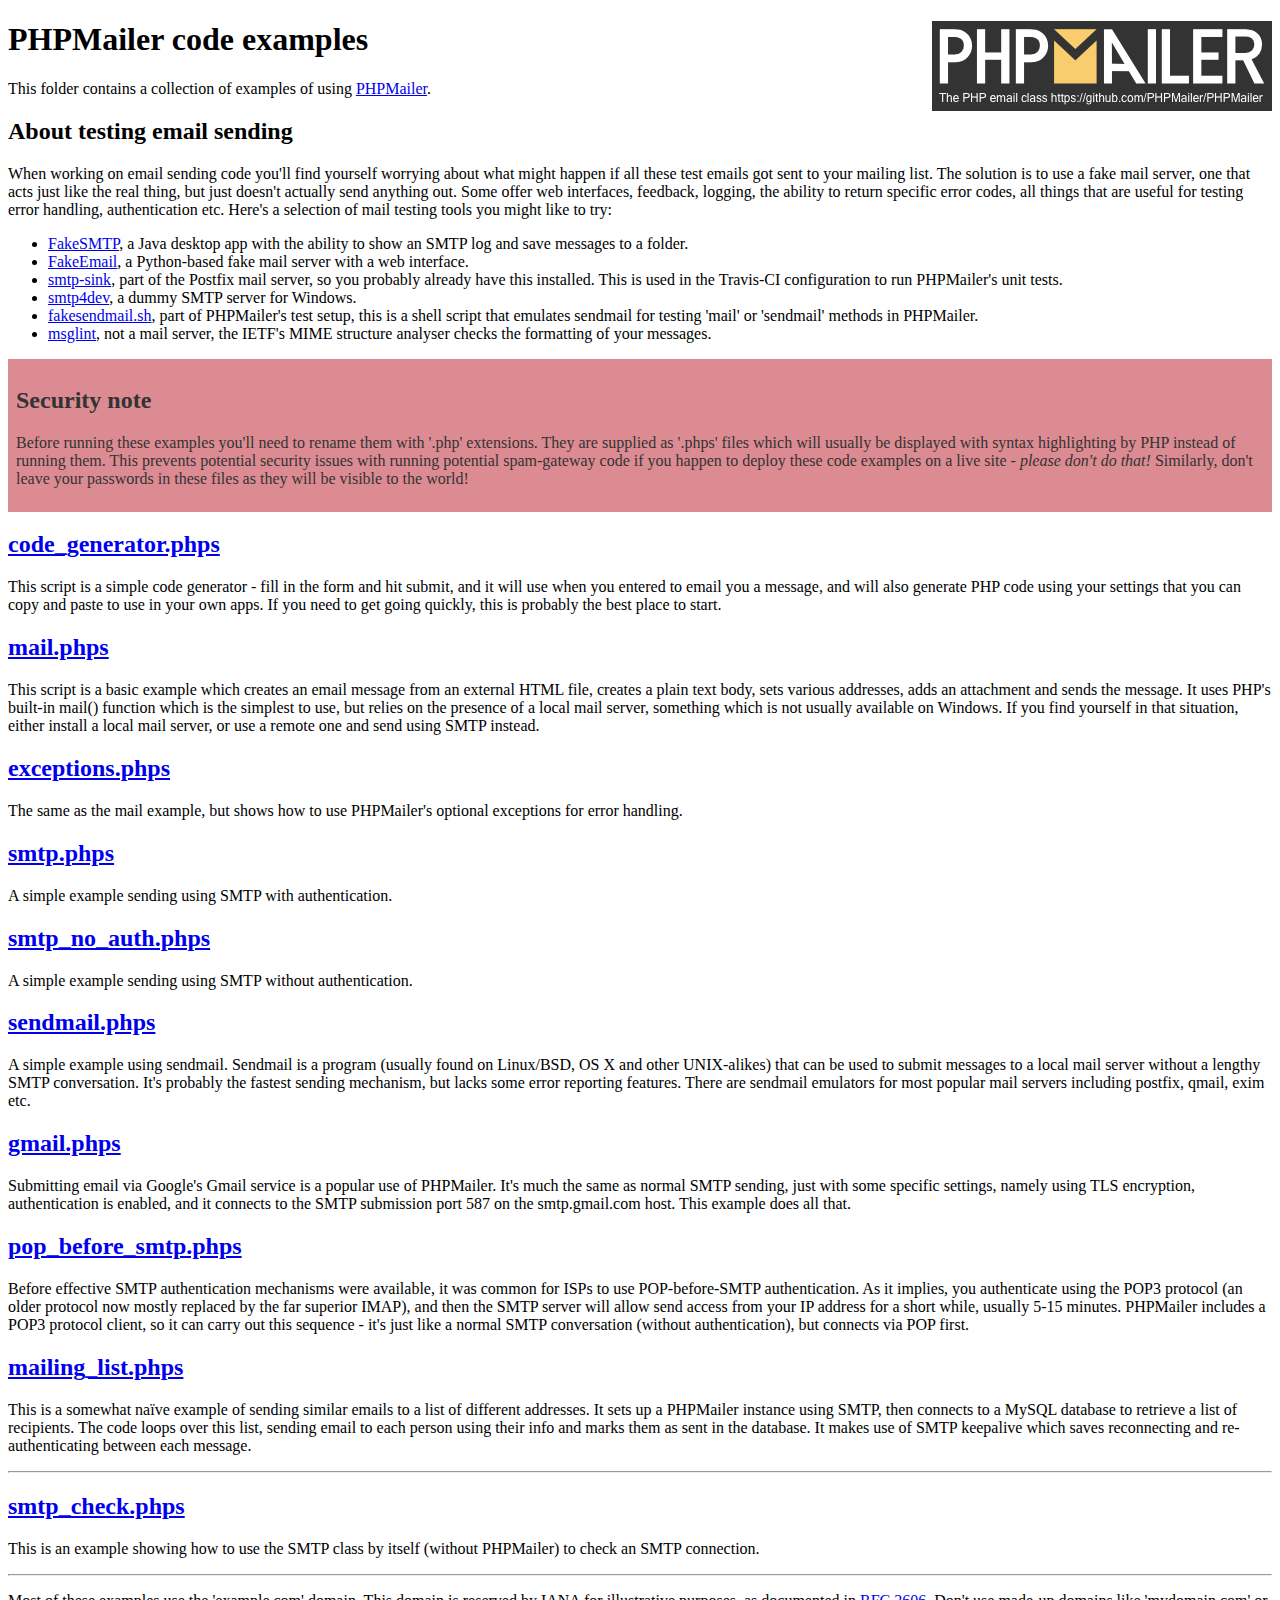
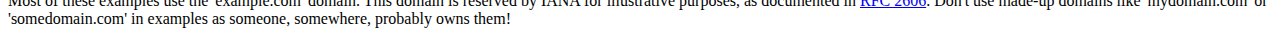
<file: code/resources/phpMailer/examples/index.html>
<!DOCTYPE html>
<html>
<head>
    <meta charset="UTF-8">
    <title>PHPMailer Examples</title>
</head>
<body>
<h1>PHPMailer code examples<a href="https://github.com/PHPMailer/PHPMailer"><img src="images/phpmailer.png"
                                                                                 style="float:right; border:0;"
                                                                                 alt="PHPMailer logo"></a></h1>
<p>This folder contains a collection of examples of using <a href="https://github.com/PHPMailer/PHPMailer">PHPMailer</a>.
</p>
<h2>About testing email sending</h2>
<p>When working on email sending code you'll find yourself worrying about what might happen if all these test emails got
    sent to your mailing list. The solution is to use a fake mail server, one that acts just like the real thing, but
    just doesn't actually send anything out. Some offer web interfaces, feedback, logging, the ability to return
    specific error codes, all things that are useful for testing error handling, authentication etc. Here's a selection
    of mail testing tools you might like to try:</p>
<ul>
    <li><a href="https://github.com/Nilhcem/FakeSMTP">FakeSMTP</a>, a Java desktop app with the ability to show an SMTP
        log and save messages to a folder.
    </li>
    <li><a href="https://github.com/isotoma/FakeEmail">FakeEmail</a>, a Python-based fake mail server with a web
        interface.
    </li>
    <li><a href="http://www.postfix.org/smtp-sink.1.html">smtp-sink</a>, part of the Postfix mail server, so you
        probably already have this installed. This is used in the Travis-CI configuration to run PHPMailer's unit tests.
    </li>
    <li><a href="http://smtp4dev.codeplex.com">smtp4dev</a>, a dummy SMTP server for Windows.</li>
    <li><a href="https://github.com/PHPMailer/PHPMailer/blob/master/test/fakesendmail.sh">fakesendmail.sh</a>, part of
        PHPMailer's test setup, this is a shell script that emulates sendmail for testing 'mail' or 'sendmail' methods
        in PHPMailer.
    </li>
    <li><a href="http://tools.ietf.org/tools/msglint/">msglint</a>, not a mail server, the IETF's MIME structure
        analyser checks the formatting of your messages.
    </li>
</ul>
<div style="padding: 8px; color: #333333; background-color: #dc8b92">
    <h2>Security note</h2>
    <p>Before running these examples you'll need to rename them with '.php' extensions. They are supplied as '.phps'
        files which will usually be displayed with syntax highlighting by PHP instead of running them. This prevents
        potential security issues with running potential spam-gateway code if you happen to deploy these code examples
        on a live site - <em>please don't do that!</em> Similarly, don't leave your passwords in these files as they
        will be visible to the world!</p>
</div>
<h2><a href="code_generator.phps">code_generator.phps</a></h2>
<p>This script is a simple code generator - fill in the form and hit submit, and it will use when you entered to email
    you a message, and will also generate PHP code using your settings that you can copy and paste to use in your own
    apps. If you need to get going quickly, this is probably the best place to start.</p>
<h2><a href="mail.phps">mail.phps</a></h2>
<p>This script is a basic example which creates an email message from an external HTML file, creates a plain text body,
    sets various addresses, adds an attachment and sends the message. It uses PHP's built-in mail() function which is
    the simplest to use, but relies on the presence of a local mail server, something which is not usually available on
    Windows. If you find yourself in that situation, either install a local mail server, or use a remote one and send
    using SMTP instead.</p>
<h2><a href="exceptions.phps">exceptions.phps</a></h2>
<p>The same as the mail example, but shows how to use PHPMailer's optional exceptions for error handling.</p>
<h2><a href="smtp.phps">smtp.phps</a></h2>
<p>A simple example sending using SMTP with authentication.</p>
<h2><a href="smtp_no_auth.phps">smtp_no_auth.phps</a></h2>
<p>A simple example sending using SMTP without authentication.</p>
<h2><a href="sendmail.phps">sendmail.phps</a></h2>
<p>A simple example using sendmail. Sendmail is a program (usually found on Linux/BSD, OS X and other UNIX-alikes) that
    can be used to submit messages to a local mail server without a lengthy SMTP conversation. It's probably the fastest
    sending mechanism, but lacks some error reporting features. There are sendmail emulators for most popular mail
    servers including postfix, qmail, exim etc.</p>
<h2><a href="gmail.phps">gmail.phps</a></h2>
<p>Submitting email via Google's Gmail service is a popular use of PHPMailer. It's much the same as normal SMTP sending,
    just with some specific settings, namely using TLS encryption, authentication is enabled, and it connects to the
    SMTP submission port 587 on the smtp.gmail.com host. This example does all that.</p>
<h2><a href="pop_before_smtp.phps">pop_before_smtp.phps</a></h2>
<p>Before effective SMTP authentication mechanisms were available, it was common for ISPs to use POP-before-SMTP
    authentication. As it implies, you authenticate using the POP3 protocol (an older protocol now mostly replaced by
    the far superior IMAP), and then the SMTP server will allow send access from your IP address for a short while,
    usually 5-15 minutes. PHPMailer includes a POP3 protocol client, so it can carry out this sequence - it's just like
    a normal SMTP conversation (without authentication), but connects via POP first.</p>
<h2><a href="mailing_list.phps">mailing_list.phps</a></h2>
<p>This is a somewhat naïve example of sending similar emails to a list of different addresses. It sets up a PHPMailer
    instance using SMTP, then connects to a MySQL database to retrieve a list of recipients. The code loops over this
    list, sending email to each person using their info and marks them as sent in the database. It makes use of SMTP
    keepalive which saves reconnecting and re-authenticating between each message.</p>
<hr>
<h2><a href="smtp_check.phps">smtp_check.phps</a></h2>
<p>This is an example showing how to use the SMTP class by itself (without PHPMailer) to check an SMTP connection.</p>
<hr>
<p>Most of these examples use the 'example.com' domain. This domain is reserved by IANA for illustrative purposes, as
    documented in <a href="http://tools.ietf.org/html/rfc2606">RFC 2606</a>. Don't use made-up domains like
    'mydomain.com' or 'somedomain.com' in examples as someone, somewhere, probably owns them!</p>
</body>
</html>
</file>
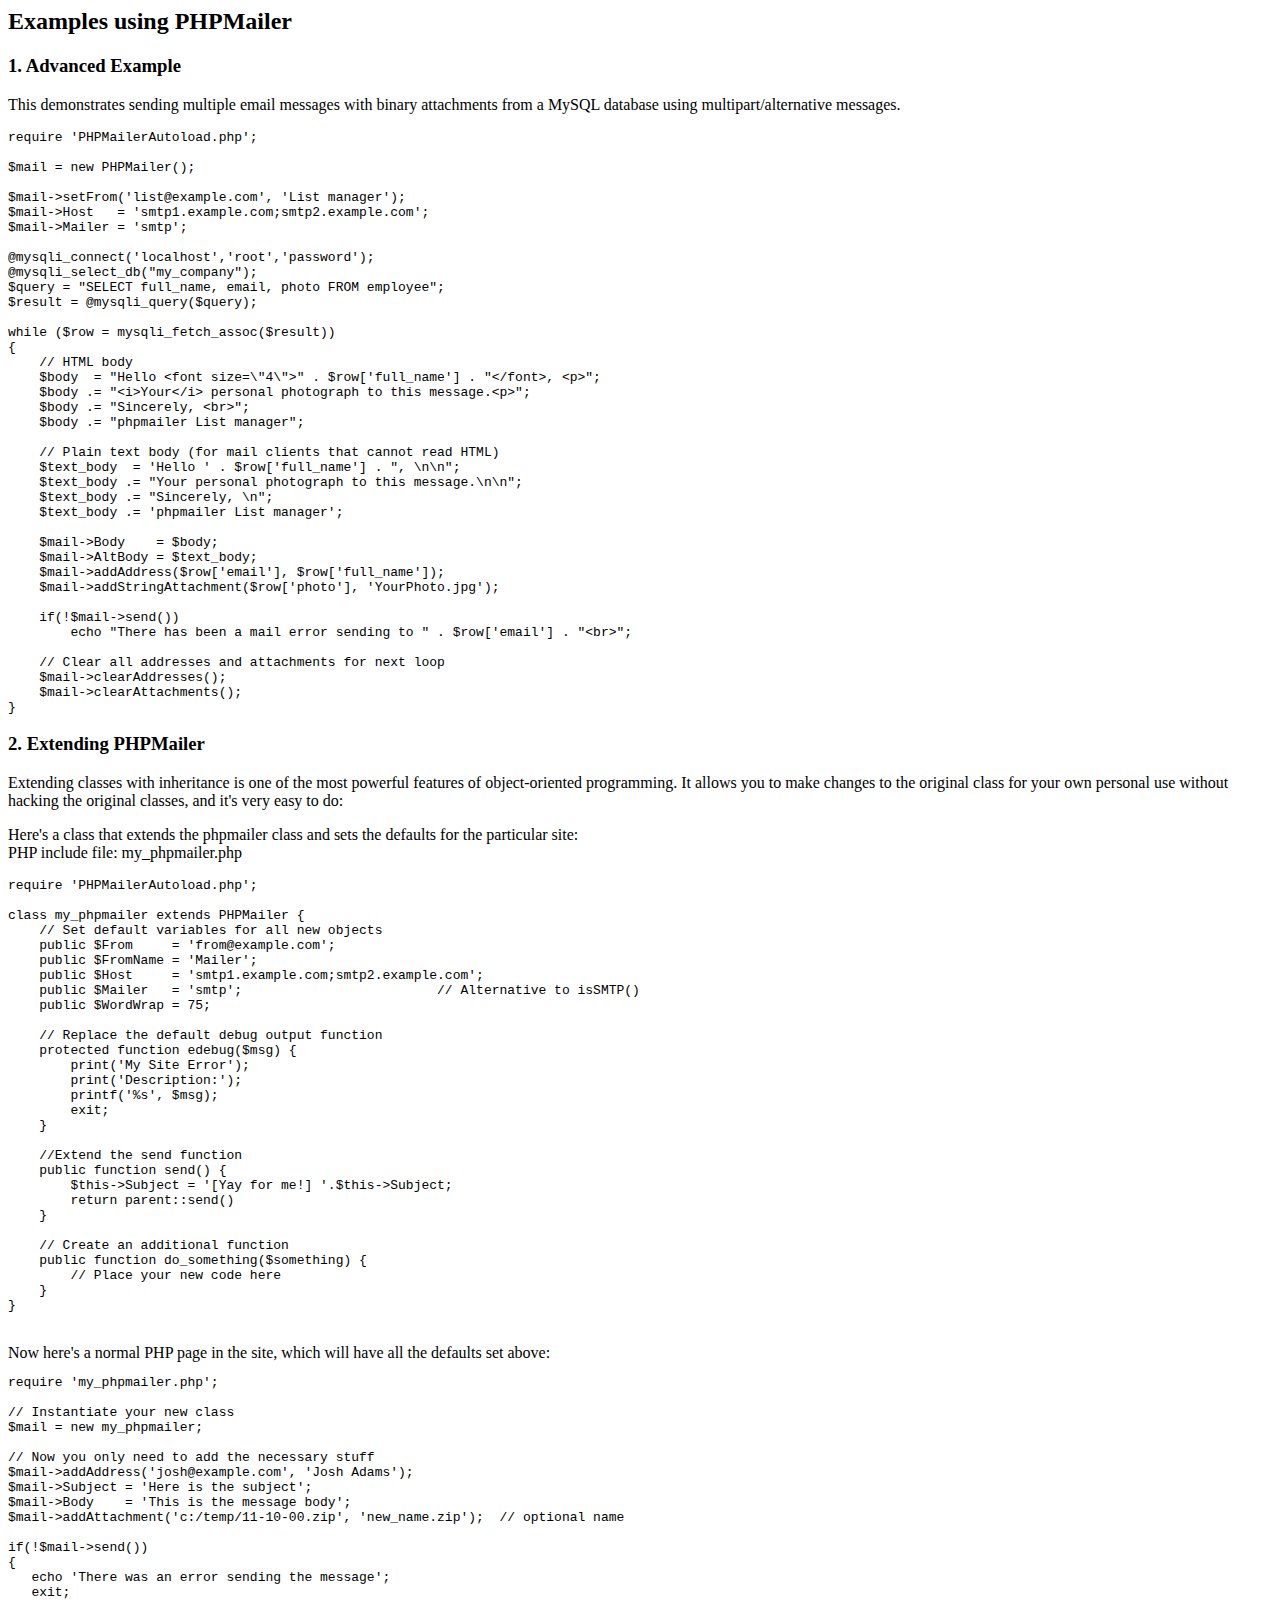
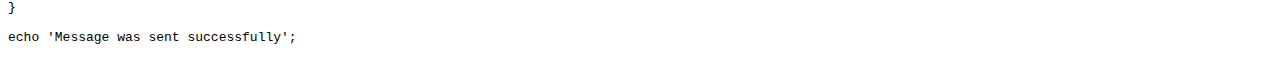
<file: code/resources/phpMailer/docs/extending.html>
<html>
<head>
    <title>Examples using phpmailer</title>
</head>

<body>

<h2>Examples using PHPMailer</h2>

<h3>1. Advanced Example</h3>
<p>

    This demonstrates sending multiple email messages with binary attachments
    from a MySQL database using multipart/alternative messages.
<p>

<pre>
require 'PHPMailerAutoload.php';

$mail = new PHPMailer();

$mail->setFrom('list@example.com', 'List manager');
$mail->Host   = 'smtp1.example.com;smtp2.example.com';
$mail->Mailer = 'smtp';

@mysqli_connect('localhost','root','password');
@mysqli_select_db("my_company");
$query = "SELECT full_name, email, photo FROM employee";
$result = @mysqli_query($query);

while ($row = mysqli_fetch_assoc($result))
{
    // HTML body
    $body  = "Hello &lt;font size=\"4\"&gt;" . $row['full_name'] . "&lt;/font&gt;, &lt;p&gt;";
    $body .= "&lt;i&gt;Your&lt;/i&gt; personal photograph to this message.&lt;p&gt;";
    $body .= "Sincerely, &lt;br&gt;";
    $body .= "phpmailer List manager";

    // Plain text body (for mail clients that cannot read HTML)
    $text_body  = 'Hello ' . $row['full_name'] . ", \n\n";
    $text_body .= "Your personal photograph to this message.\n\n";
    $text_body .= "Sincerely, \n";
    $text_body .= 'phpmailer List manager';

    $mail->Body    = $body;
    $mail->AltBody = $text_body;
    $mail->addAddress($row['email'], $row['full_name']);
    $mail->addStringAttachment($row['photo'], 'YourPhoto.jpg');

    if(!$mail->send())
        echo "There has been a mail error sending to " . $row['email'] . "&lt;br&gt;";

    // Clear all addresses and attachments for next loop
    $mail->clearAddresses();
    $mail->clearAttachments();
}
</pre>
<p>

<h3>2. Extending PHPMailer</h3>
<p>

    Extending classes with inheritance is one of the most
    powerful features of object-oriented programming. It allows you to make changes to the
    original class for your own personal use without hacking the original
    classes, and it's very easy to do:

<p>
    Here's a class that extends the phpmailer class and sets the defaults
    for the particular site:<br>
    PHP include file: my_phpmailer.php
<p>

<pre>
require 'PHPMailerAutoload.php';

class my_phpmailer extends PHPMailer {
    // Set default variables for all new objects
    public $From     = 'from@example.com';
    public $FromName = 'Mailer';
    public $Host     = 'smtp1.example.com;smtp2.example.com';
    public $Mailer   = 'smtp';                         // Alternative to isSMTP()
    public $WordWrap = 75;

    // Replace the default debug output function
    protected function edebug($msg) {
        print('My Site Error');
        print('Description:');
        printf('%s', $msg);
        exit;
    }

    //Extend the send function
    public function send() {
        $this->Subject = '[Yay for me!] '.$this->Subject;
        return parent::send()
    }

    // Create an additional function
    public function do_something($something) {
        // Place your new code here
    }
}
</pre>
<br>
Now here's a normal PHP page in the site, which will have all the defaults set above:<br>

<pre>
require 'my_phpmailer.php';

// Instantiate your new class
$mail = new my_phpmailer;

// Now you only need to add the necessary stuff
$mail->addAddress('josh@example.com', 'Josh Adams');
$mail->Subject = 'Here is the subject';
$mail->Body    = 'This is the message body';
$mail->addAttachment('c:/temp/11-10-00.zip', 'new_name.zip');  // optional name

if(!$mail->send())
{
   echo 'There was an error sending the message';
   exit;
}

echo 'Message was sent successfully';
</pre>
</body>
</html>
</file>
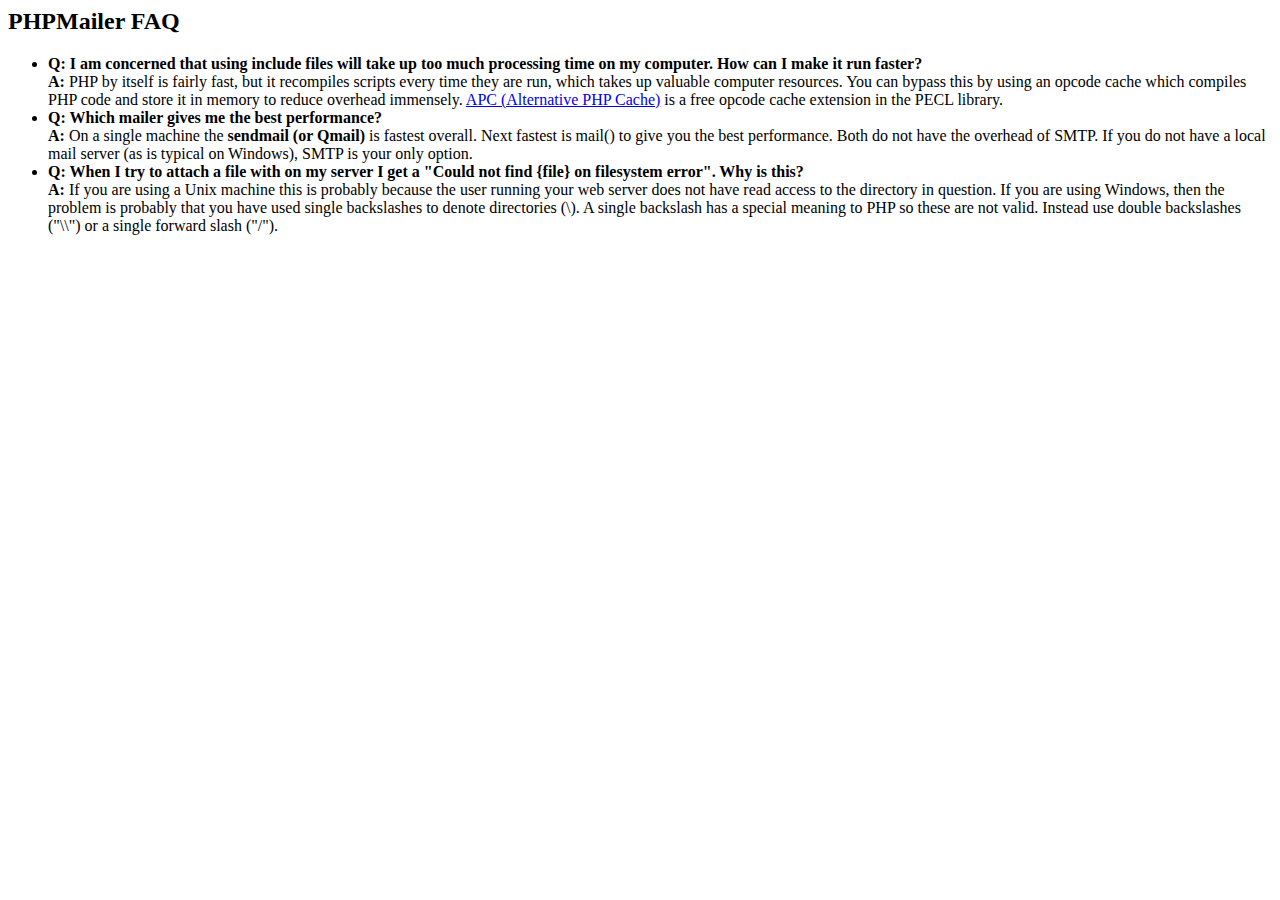
<file: code/resources/phpMailer/docs/faq.html>
﻿<html>
<head>
    <title>PHPMailer FAQ</title>
</head>
<body>
<h2>PHPMailer FAQ</h2>
<ul>
    <li><strong>Q: I am concerned that using include files will take up too much
        processing time on my computer. How can I make it run faster?</strong><br>
        <strong>A:</strong> PHP by itself is fairly fast, but it recompiles scripts every time they are run, which takes
        up valuable
        computer resources. You can bypass this by using an opcode cache which compiles
        PHP code and store it in memory to reduce overhead immensely. <a href="http://www.php.net/apc/">APC
            (Alternative PHP Cache)</a> is a free opcode cache extension in the PECL library.
    </li>
    <li><strong>Q: Which mailer gives me the best performance?</strong><br>
        <strong>A:</strong> On a single machine the <strong>sendmail (or Qmail)</strong> is fastest overall.
        Next fastest is mail() to give you the best performance. Both do not have the overhead of SMTP.
        If you do not have a local mail server (as is typical on Windows), SMTP is your only option.
    </li>
    <li><strong>Q: When I try to attach a file with on my server I get a
        "Could not find {file} on filesystem error". Why is this?</strong><br>
        <strong>A:</strong> If you are using a Unix machine this is probably because the user
        running your web server does not have read access to the directory in question. If you are using Windows,
        then the problem is probably that you have used single backslashes to denote directories (\).
        A single backslash has a special meaning to PHP so these are not
        valid. Instead use double backslashes ("\\") or a single forward
        slash ("/").
    </li>
</ul>
</body>
</html>
</file>
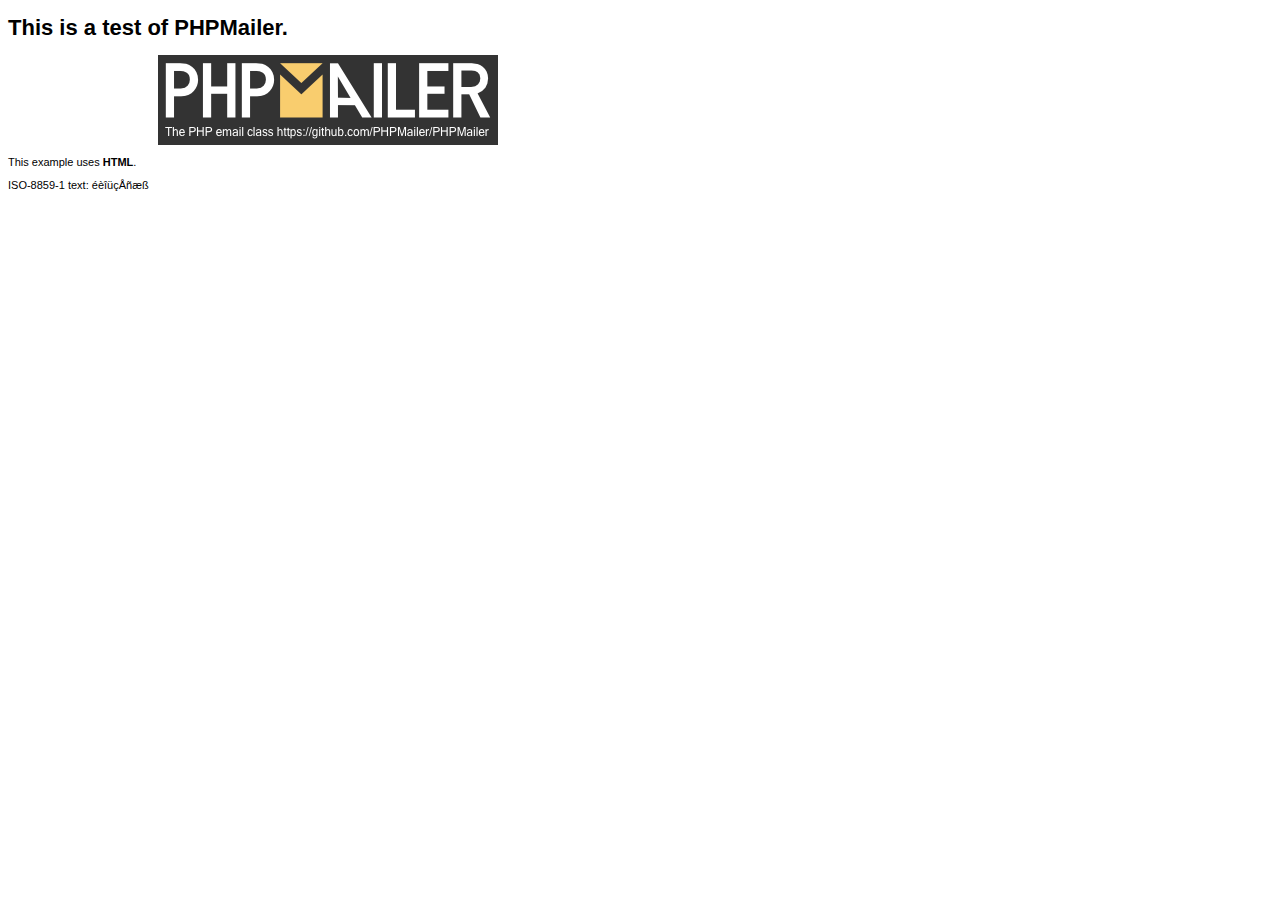
<file: code/resources/phpMailer/examples/contents.html>
<!DOCTYPE HTML PUBLIC "-//W3C//DTD HTML 4.01 Transitional//EN" "http://www.w3.org/TR/html4/loose.dtd">
<html>
<head>
    <meta http-equiv="Content-Type" content="text/html; charset=iso-8859-1">
    <title>PHPMailer Test</title>
</head>
<body>
<div style="width: 640px; font-family: Arial, Helvetica, sans-serif; font-size: 11px;">
    <h1>This is a test of PHPMailer.</h1>
    <div align="center">
        <a href="https://github.com/PHPMailer/PHPMailer/"><img src="images/phpmailer.png" height="90" width="340"
                                                               alt="PHPMailer rocks"></a>
    </div>
    <p>This example uses <strong>HTML</strong>.</p>
    <p>ISO-8859-1 text: ���������</p>
</div>
</body>
</html>
</file>
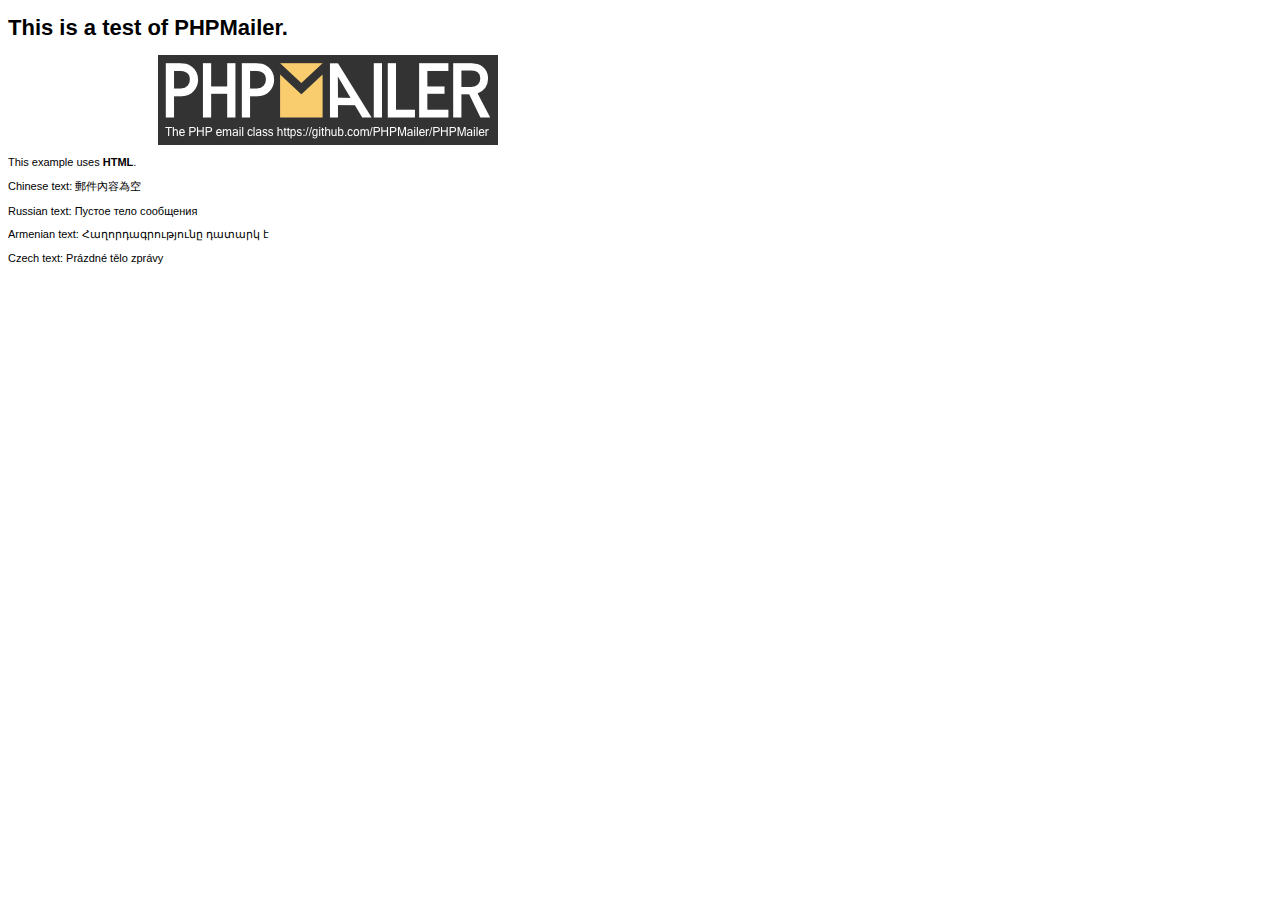
<file: code/resources/phpMailer/examples/contentsutf8.html>
<!DOCTYPE HTML PUBLIC "-//W3C//DTD HTML 4.01 Transitional//EN" "http://www.w3.org/TR/html4/loose.dtd">
<html>
<head>
    <meta http-equiv="Content-Type" content="text/html; charset=utf-8">
    <title>PHPMailer Test</title>
</head>
<body>
<div style="width: 640px; font-family: Arial, Helvetica, sans-serif; font-size: 11px;">
    <h1>This is a test of PHPMailer.</h1>
    <div align="center">
        <a href="https://github.com/PHPMailer/PHPMailer/"><img src="images/phpmailer.png" height="90" width="340"
                                                               alt="PHPMailer rocks"></a>
    </div>
    <p>This example uses <strong>HTML</strong>.</p>
    <p>Chinese text: 郵件內容為空</p>
    <p>Russian text: Пустое тело сообщения</p>
    <p>Armenian text: Հաղորդագրությունը դատարկ է</p>
    <p>Czech text: Prázdné tělo zprávy</p>
</div>
</body>
</html>
</file>
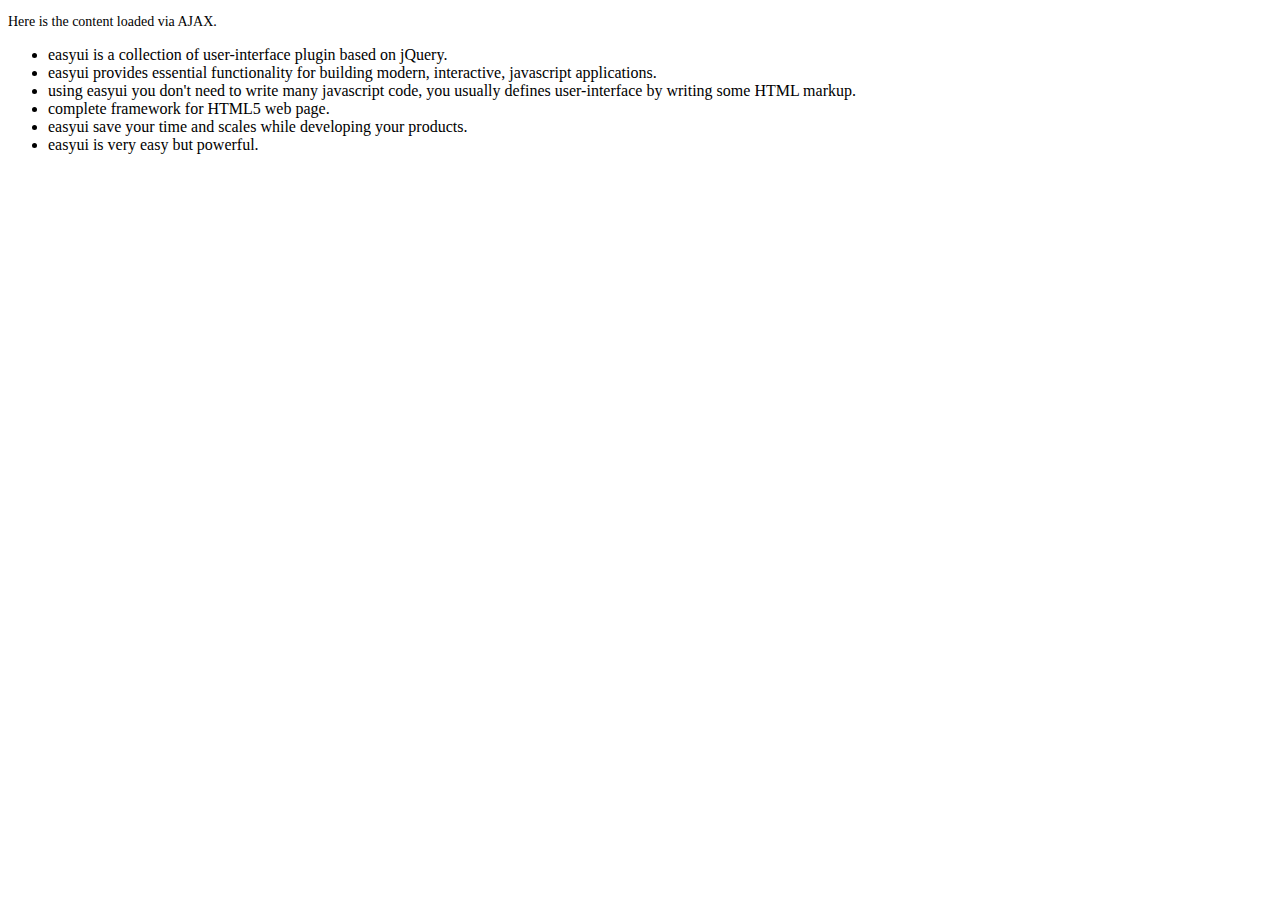
<file: code/resources/jeasyui/demo-mobile/accordion/_content.html>
<!DOCTYPE html>
<html>
<head>
    <meta charset="UTF-8">
    <title>AJAX Content</title>
</head>
<body>
<p style="font-size:14px">Here is the content loaded via AJAX.</p>
<ul>
    <li>easyui is a collection of user-interface plugin based on jQuery.</li>
    <li>easyui provides essential functionality for building modern, interactive, javascript applications.</li>
    <li>using easyui you don't need to write many javascript code, you usually defines user-interface by writing some
        HTML markup.
    </li>
    <li>complete framework for HTML5 web page.</li>
    <li>easyui save your time and scales while developing your products.</li>
    <li>easyui is very easy but powerful.</li>
</ul>
</body>
</html>
</file>
